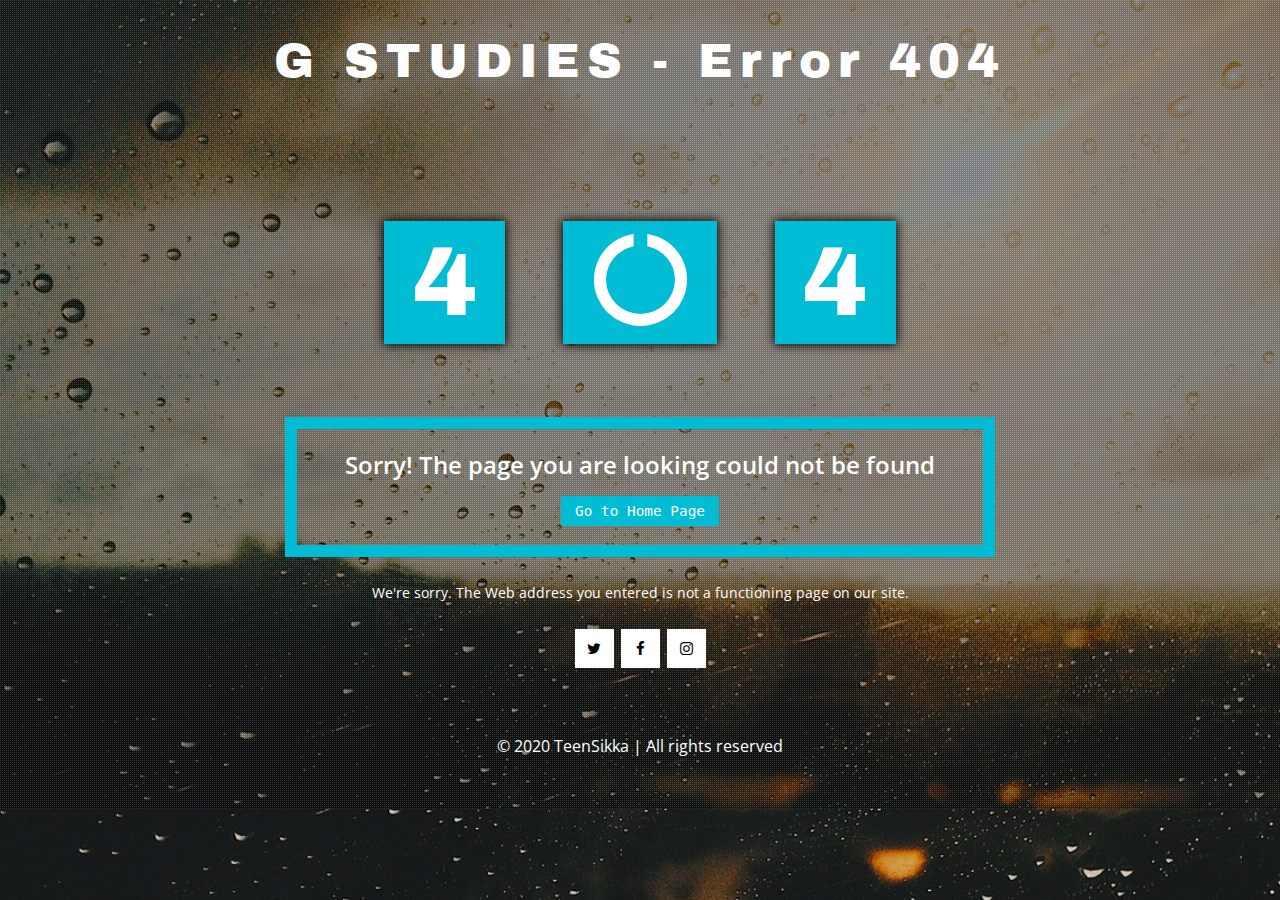
<file: index.html>
<!DOCTYPE html>
<html>
<head>
<title>404 Error | G STUDIES | TeenSikka</title>
	<link href='https://1.bp.blogspot.com/-U2C76kc7-f0/X1dr1-QrtyI/AAAAAAAABUU/0rGwqohWuSQvxpRbgp31VZ0BX_nWYDi2gCLcBGAsYHQ/s0/gstudies.gstores.in.png' rel='icon' />
<link href='https://1.bp.blogspot.com/-JvGxPTryCr8/X3VBblW3a6I/AAAAAAAABjU/o9Kihczyv-opDbnZAe1uZiiAlXN33FvPQCLcBGAsYHQ/s0/apple-touch-icon.png' rel='apple-touch-icon' sizes='180x180' />
<link href='https://1.bp.blogspot.com/-MpYCquzrKyI/X3VBnsI2jEI/AAAAAAAABjY/L6-YY5_PwZwtivVFbojtxYd52IZT1_54ACLcBGAsYHQ/s0/favicon-32x32.png' rel='icon' sizes='32x32' type='image/png' />
<meta name="viewport" content="width=device-width, initial-scale=1">
<meta http-equiv="Content-Type" content="text/html; charset=utf-8" />
<script type="application/x-javascript"> addEventListener("load", function() { setTimeout(hideURLbar, 0); }, false); function hideURLbar(){ window.scrollTo(0,1); } </script>
<!-- Custom Theme files -->
<link href="css/style.css" rel="stylesheet" type="text/css" media="all" />
<link href="css/font-awesome.css" rel="stylesheet"> <!-- font-awesome icons -->
<!-- //Custom Theme files -->
<!-- web font -->
<link href="//fonts.googleapis.com/css?family=Archivo+Black" rel="stylesheet">
<link href='//fonts.googleapis.com/css?family=Open+Sans:400,300,600,700,800' rel='stylesheet' type='text/css'><!--web font-->
<!-- //web font -->
</head>
<body>
	<!-- main -->
	<div class="banner-dott banner-bg">
	<div class="agileits-main"> 
		<div class="agileinfo-row">
			<div class="w3top-nav">	
				<div class="w3top-nav-left">	
					<h1><a href="https://www.teensikka.com/">G STUDIES - Error 404</a></h1>
				</div>	
				<div class="clear"></div>
			</div>	
			<div class="w3layouts-errortext"> 
				<h2><span>4</span> <span><i class="fa fa-circle-o-notch" aria-hidden="true"></i></span> <span>4</span></h2>
				<h3>Sorry! The page you are looking could not be found <br><a href="https://teensikka.com">Go to Home Page</a></h3>
				<p class="w3lstext">We're sorry. The Web address you entered is not a functioning page on our site.</p>
				<div class="wthree-sicon">
					<a href="https://twitter.com/studies_g" class="social-button twitter"><i class="fa fa-twitter"></i></a>
					<a href="https://www.facebook.com/gstudies5" class="social-button facebook"><i class="fa fa-facebook"></i></a> 
					<a href="https://www.instagram.com/gstudies5/" class="social-button dribbble"><i class="fa fa-instagram"></i></a>
				</div>  
			</div>	
		</div>	
	</div>	
	<!-- //main -->
	<!-- copyright -->
	<div class="copyright w3-agile">
		<p>© 2020 <a href="https://teensikka.com/"> TeenSikka </a> | All rights reserved </p>
	</div>
	</div>
	<!-- //copyright --> 
</body>
</html>
</file>
<file: css/style.css>
/*--
Author : TeenSikka.com
--*/
/*-- reset --*/
html,body,div,span,applet,object,iframe,h1,h2,h3,h4,h5,h6,p,blockquote,pre,a,abbr,acronym,address,big,cite,code,del,dfn,em,img,ins,kbd,q,s,samp,small,strike,strong,sub,sup,tt,var,b,u,i,dl,dt,dd,ol,nav ul,nav li,fieldset,form,label,legend,table,caption,tbody,tfoot,thead,tr,th,td,article,aside,canvas,details,embed,figure,figcaption,footer,header,hgroup,menu,nav,output,ruby,section,summary,time,mark,audio,video{margin:0;padding:0;border:0;font-size:100%;font:inherit;vertical-align:baseline;}
article, aside, details, figcaption, figure,footer, header, hgroup, menu, nav, section {display: block;}
ol,ul{list-style:none;margin:0px;padding:0px;}
blockquote,q{quotes:none;}
blockquote:before,blockquote:after,q:before,q:after{content:'';content:none;}
table{border-collapse:collapse;border-spacing:0;}
/*-- start editing from here --*/
a{text-decoration:none;}
.txt-rt{text-align:right;}/* text align right */
.txt-lt{text-align:left;}/* text align left */
.txt-center{text-align:center;}/* text align center */
.float-rt{float:right;}/* float right */
.float-lt{float:left;}/* float left */
.clear{clear:both;}/* clear float */
.pos-relative{position:relative;}/* Position Relative */
.pos-absolute{position:absolute;}/* Position Absolute */
.vertical-base{	vertical-align:baseline;}/* vertical align baseline */
.vertical-top{	vertical-align:top;}/* vertical align top */
nav.vertical ul li{	display:block;}/* vertical menu */
nav.horizontal ul li{	display: inline-block;}/* horizontal menu */
img{max-width:100%;}
/*-- end reset --*/
body {
    font-family: 'Open Sans', sans-serif;
    background: url(../images/11.jpg)no-repeat center 0px;
	-webkit-background-size:cover;
	-moz-background-size:cover; 
	background-size:cover;
    background-attachment: fixed;
	
} 
/*-- main --*/ 



.banner-dott{
    background: url(../images/dott.png)repeat 0px 0px;
    background-size: 2px;
    -webkit-background-size: 2px;
    -moz-background-size: 2px;
    -o-background-size: 2px;
    -ms-background-size: 2px;
	padding-bottom: 2em;
  
}
.agileinfo-row {
    width: 65%;
    margin:0 auto;
}
/*-- top-nav --*/
.w3top-nav {
    padding-top: 2.5em;
}
.w3top-nav-left {
text-align:center;
   
}

.w3top-nav-left h1 {
    font-size: 3em;
    font-weight: 100;
    line-height: .9em;
    letter-spacing: 7px;
    font-family: 'Archivo Black', sans-serif;
}
.w3top-nav-left h1 a {
    color: #fff;
} 
.w3top-nav-right h6 {
    font-size: 1em;
    color: #fff;
    font-weight: 100;
    letter-spacing: 2px;
}
/*-- //top-nav --*/
/*-- //errortext --*/
.w3layouts-errortext{
    padding-top: 7em;
    text-align: center;
} 
.w3layouts-errortext h2 {
    font-size: 6em;
    color: #fff;
    line-height: 1.8em;
    font-family: 'Share Tech Mono', monospace;
}
.w3layouts-errortext h2  span {
    background: #00BCD4;
    color: #fff;
    padding: .1em 0.3em;
	-webkit-box-shadow: 0px 0px 10px 1px #000;
	-moz-box-shadow: 0px 0px 10px 1px #000; 
    box-shadow: 0px 0px 10px 1px #000;
	font-family: 'Archivo Black', sans-serif;
}
.w3layouts-errortext h3 {
    font-size: 1.5em;
    color: #fff;
    font-weight: 600;
    border: 12px solid #00bcd4;
    display: inline-block;
    padding: .8em 2em;
    margin: 2em 0 0;
}
.w3layouts-errortext h3 a {
    font-size: 0.6em;
    color: #fff;
	font-weight: 100;
    background:#00bcd4;
    display: inline-block;
    padding: .5em 1em;
    margin-top: 1em;
    font-family: 'Share Tech Mono', monospace;
	-webkit-transition:.5s all;
	-moz-transition:.5s all; 
	transition:.5s all;
}
.w3layouts-errortext h3 a:hover {
       color: #fff;
    background: #000;
}
p.w3lstext {
    font-size: 0.9em;
    color: #fff;
    line-height: 2em;
    font-weight: 400;
    width: 65%;
    margin: 1.5em auto;
}
/*-- wthree-sicons --*/ 
.wthree-sicon a {
    margin: 0 .1em;
    display: inline-block;
	color: #000;
    background-color: #fff;
    width: 37px;
    height: 37px;
    font-size: 15px;
    border: 1px solid #fff;
    line-height: 36px;
    text-align: center;
    transition: all 0.5s ease-in-out;
    -webkit-transition: all 0.5s ease-in-out;
    -moz-transition: all 0.5s ease-in-out;
    -o-transition: all 0.5s ease-in-out;
    -ms-transition: all 0.5s ease-in-out;
} 
.wthree-sicon a:hover {
   color: #fff;
    border-color: #00bcd4;
    -webkit-border-radius: 50%;
    -moz-border-radius: 50%;
    -o-border-radius: 50%;
    -ms-border-radius: 50%;
    border-radius: 50%;
    background-color: #00bcd4;
}
/*-- //wthree-sicons --*  
/*-- errortext --*/
/*-- copyright --*/
.copyright {
    margin: 4em 0 1em;
    text-align: center;
}
.copyright p {
    font-size: 1em;
    color: #fff;
	line-height:1.8em;
}
.copyright p a{
    color: #fff; 
	-webkit-transition: 0.5s all;
	-moz-transition: 0.5s all;
	-o-transition: 0.5s all;
	-ms-transition: 0.5s all;
	transition: 0.5s all;
}
.copyright p a:hover{
    color: #00bcd4;	
}
/*-- //copyright --*/
/*-- //main --*/
/*-- responsive-design --*/ 
@media(max-width:1280px){
p.w3lstext { 
    width: 72%; 
}
}
@media(max-width:1080px){
p.w3lstext {
    width: 94%;
}
.agileinfo-row {
    width: 68%; 
}
.w3layouts-errortext {
    padding-top: 4em;
}
}
@media(max-width:1024px){
.w3layouts-errortext h2 {
    font-size: 5.5em; 
}
.w3layouts-errortext h3 {
    font-size: 1.3em; 
}

}
 
@media(max-width:800px){
.agileinfo-row {
    width: 80%;
}
}
@media(max-width:768px){
.w3layouts-errortext h3 {
    padding: .8em 1.5em;
}
.banner-dott {
    padding-bottom: 13em;
}
}
@media(max-width:736px){
.w3top-nav-left h1 {
    font-size: 2.6em; 
}
.w3layouts-errortext h2 {
    font-size: 4.5em;
}
.w3layouts-errortext h3 { 
    padding: .8em 1em; 
}
.w3top-nav {
    padding-top: 2em;
}
.w3top-nav-right { 
    margin-top: 0.5em;
}
.w3layouts-errortext h3 {
    font-size: 1.2em;
}
.w3layouts-errortext h3 {
    font-size: 1.1em;
}
.banner-dott {
    padding-bottom:2em;
}

}
@media(max-width:640px){
.w3top-nav-right h6 { 
    letter-spacing: 1px;
}
.w3layouts-errortext h2 span { 
    border-width: 10px; 
}
.w3top-nav-left h1 {
    font-size: 2.4em;
}
.w3layouts-errortext h3 {
    font-size: 1.2em;
}
.agileinfo-row {
    width: 90%;
}
.copyright p { 
    padding: 0 1em;
}
}
@media(max-width:600px){
.w3layouts-errortext h3 {
    font-size: 1.1em;
}
}
@media(max-width:480px){
.w3top-nav-right h6 {
    font-size: 0.9em; 
}
.w3layouts-errortext h2 {
    font-size: 3.5em;
}
.w3layouts-errortext h3 {
    font-size: 1.1em;
    line-height: 1.6em;
    margin: 1.5em 0 0;
}
.w3layouts-errortext h3 a {
    font-size: 0.7em; 
    padding: .2em 1em;
    margin-top: 0.5em; 
}
p.w3lstext {
    width: 100%;
    font-size: 0.8em;
}
.copyright p {
    font-size: 0.9em;  
}
.w3layouts-errortext h3 {
    border: 5px solid #00bcd4;
}
}
@media(max-width:414px){
.w3top-nav-right h6 {
    letter-spacing: 0px;
}
.w3top-nav-left h1 {
    font-size: 2.2em;
}
.w3layouts-errortext h2 span {
    border-width: 7px;
}
.w3layouts-errortext h2 span:nth-child(2) {
    margin: 0 -.1em;
}
.w3layouts-errortext h3 {
    font-size: 1em; 
    margin: 1em 0 0;
}
} 
@media(max-width:375px){
.w3top-nav-left,.w3top-nav-right{
    float: none;
    text-align: center;
}
.w3top-nav-left h1 {
    font-size: 2em;
}
.w3top-nav-right {
    margin-top: 0.8em;
}
.w3top-nav-right h6 {
    font-size: 0.8em;
}
.w3layouts-errortext {
    padding-top: 3em;
}
.w3layouts-errortext h2 {
    font-size: 3em;
}
.copyright {
    margin: 2em 0 1em; 
}
.wthree-sicon a {
    font-size: 0.9em; 
    width: 28px;
    height: 28px; 
}
.wthree-sicon a {
    line-height: 30px;
}
}
@media(max-width:320px){
.w3layouts-errortext h2 span:nth-child(2) {
    margin: 0 -.2em;
}
.w3layouts-errortext h3 {
    font-size: 0.9em; 
}
.w3layouts-errortext h2 {
    font-size: 2.5em;
}
.w3layouts-errortext h2 span {
    border-width: 5px;
}
.w3top-nav {
    padding-top: 1.5em;
}
.w3top-nav-left h1 {
    font-size: 1.8em;
}
}
/*-- //responsive-design --*/
</file>
